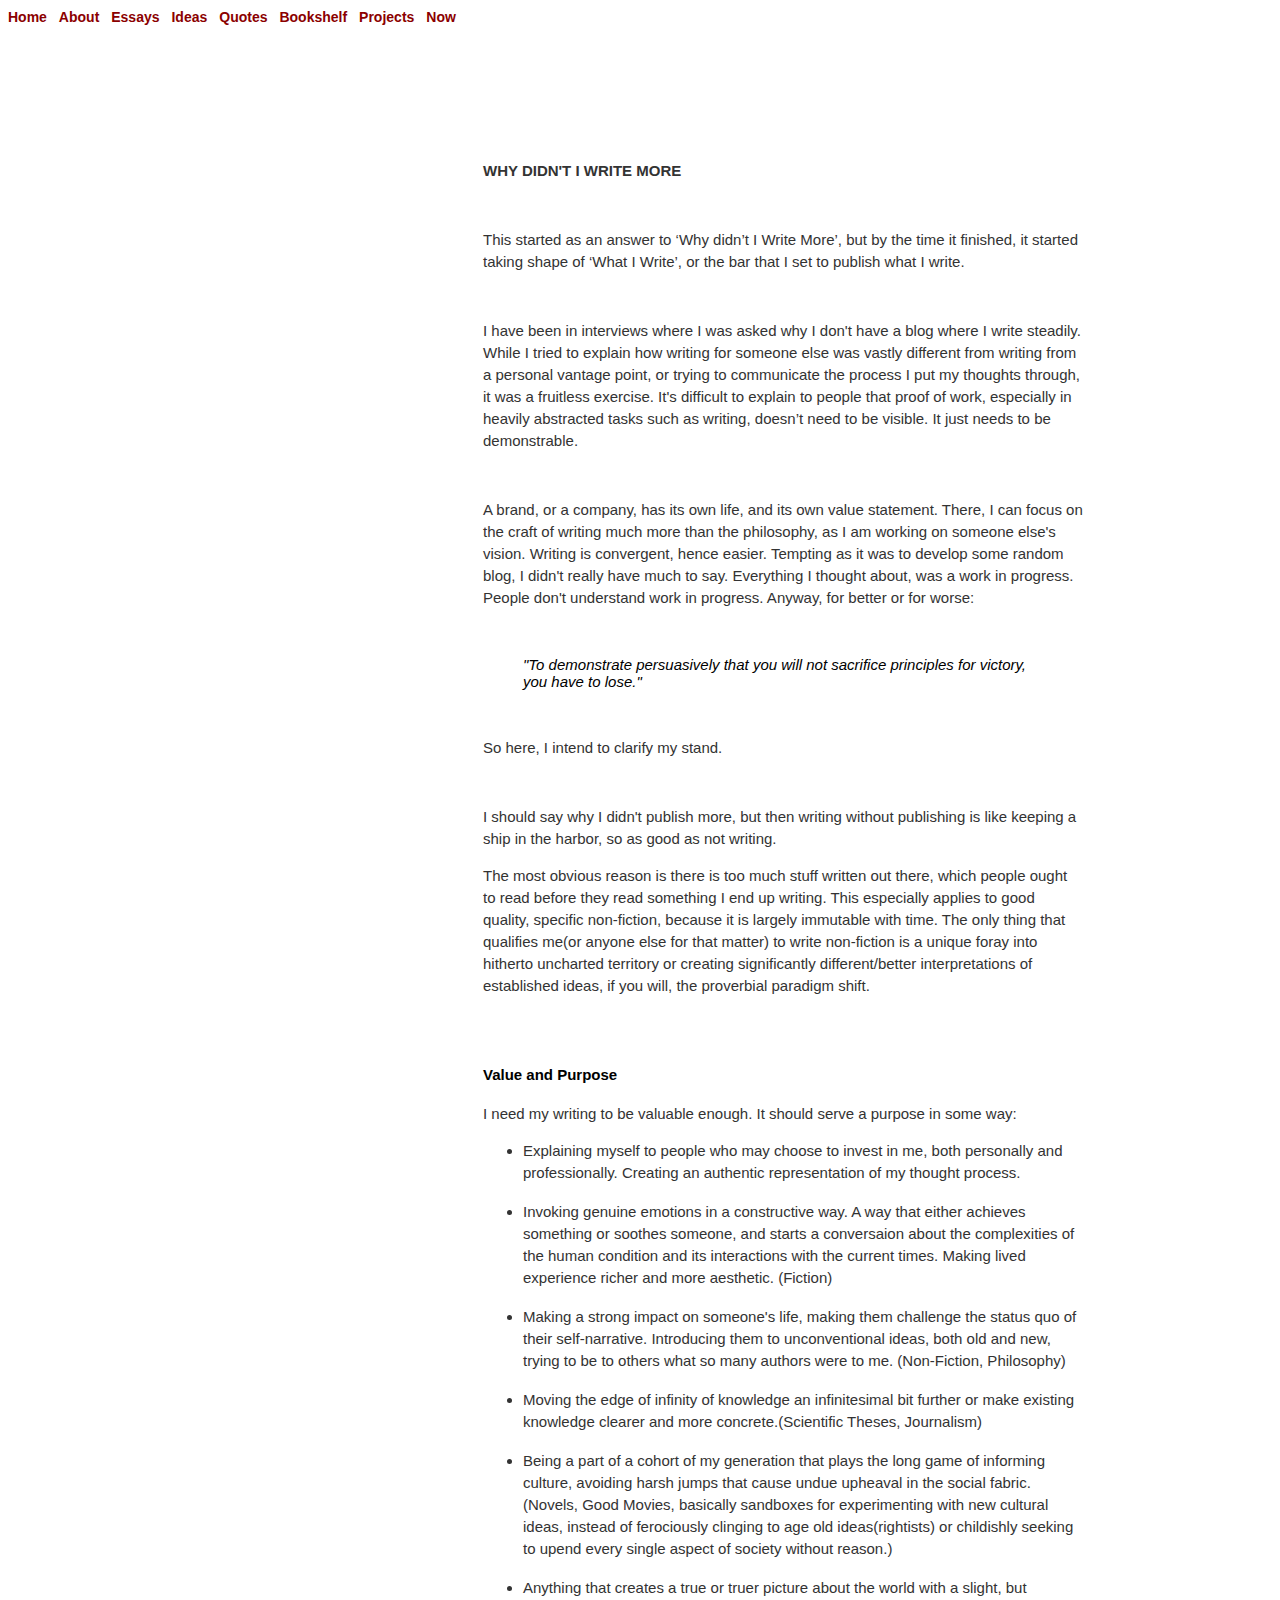
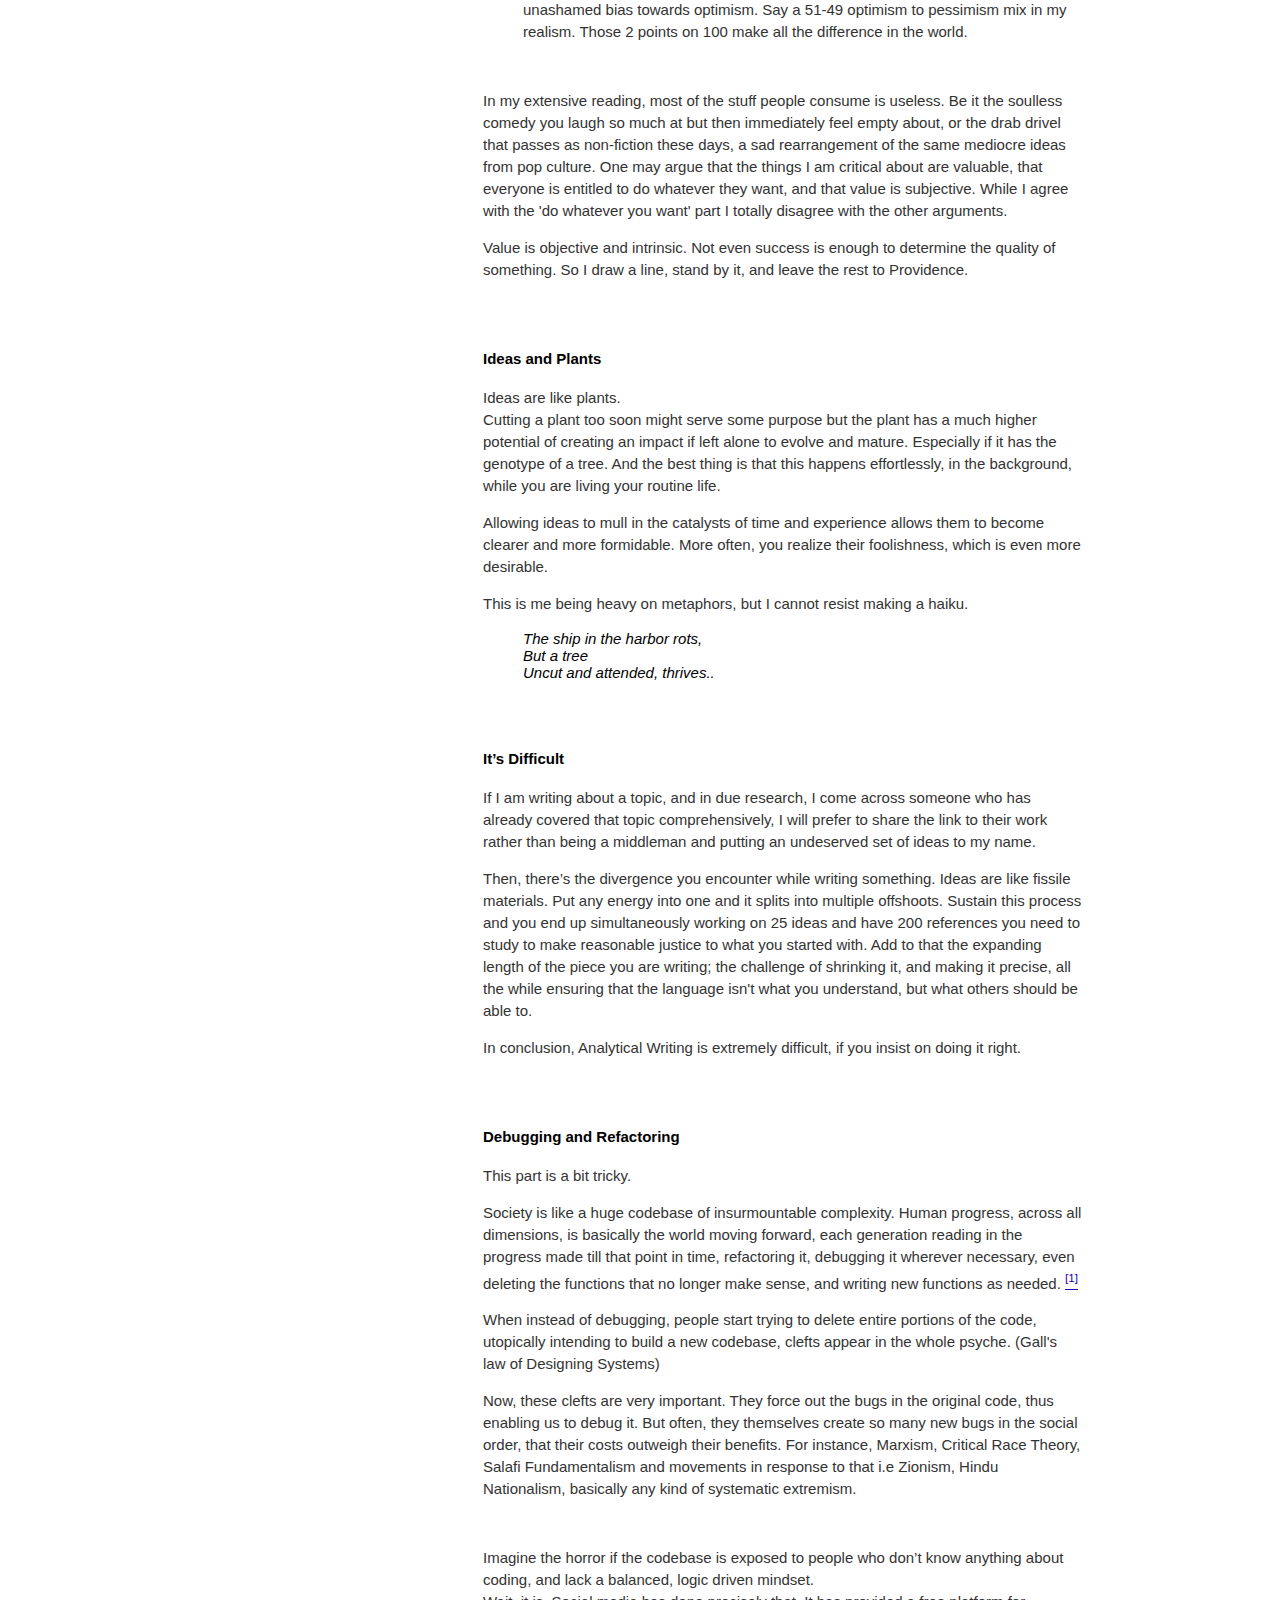
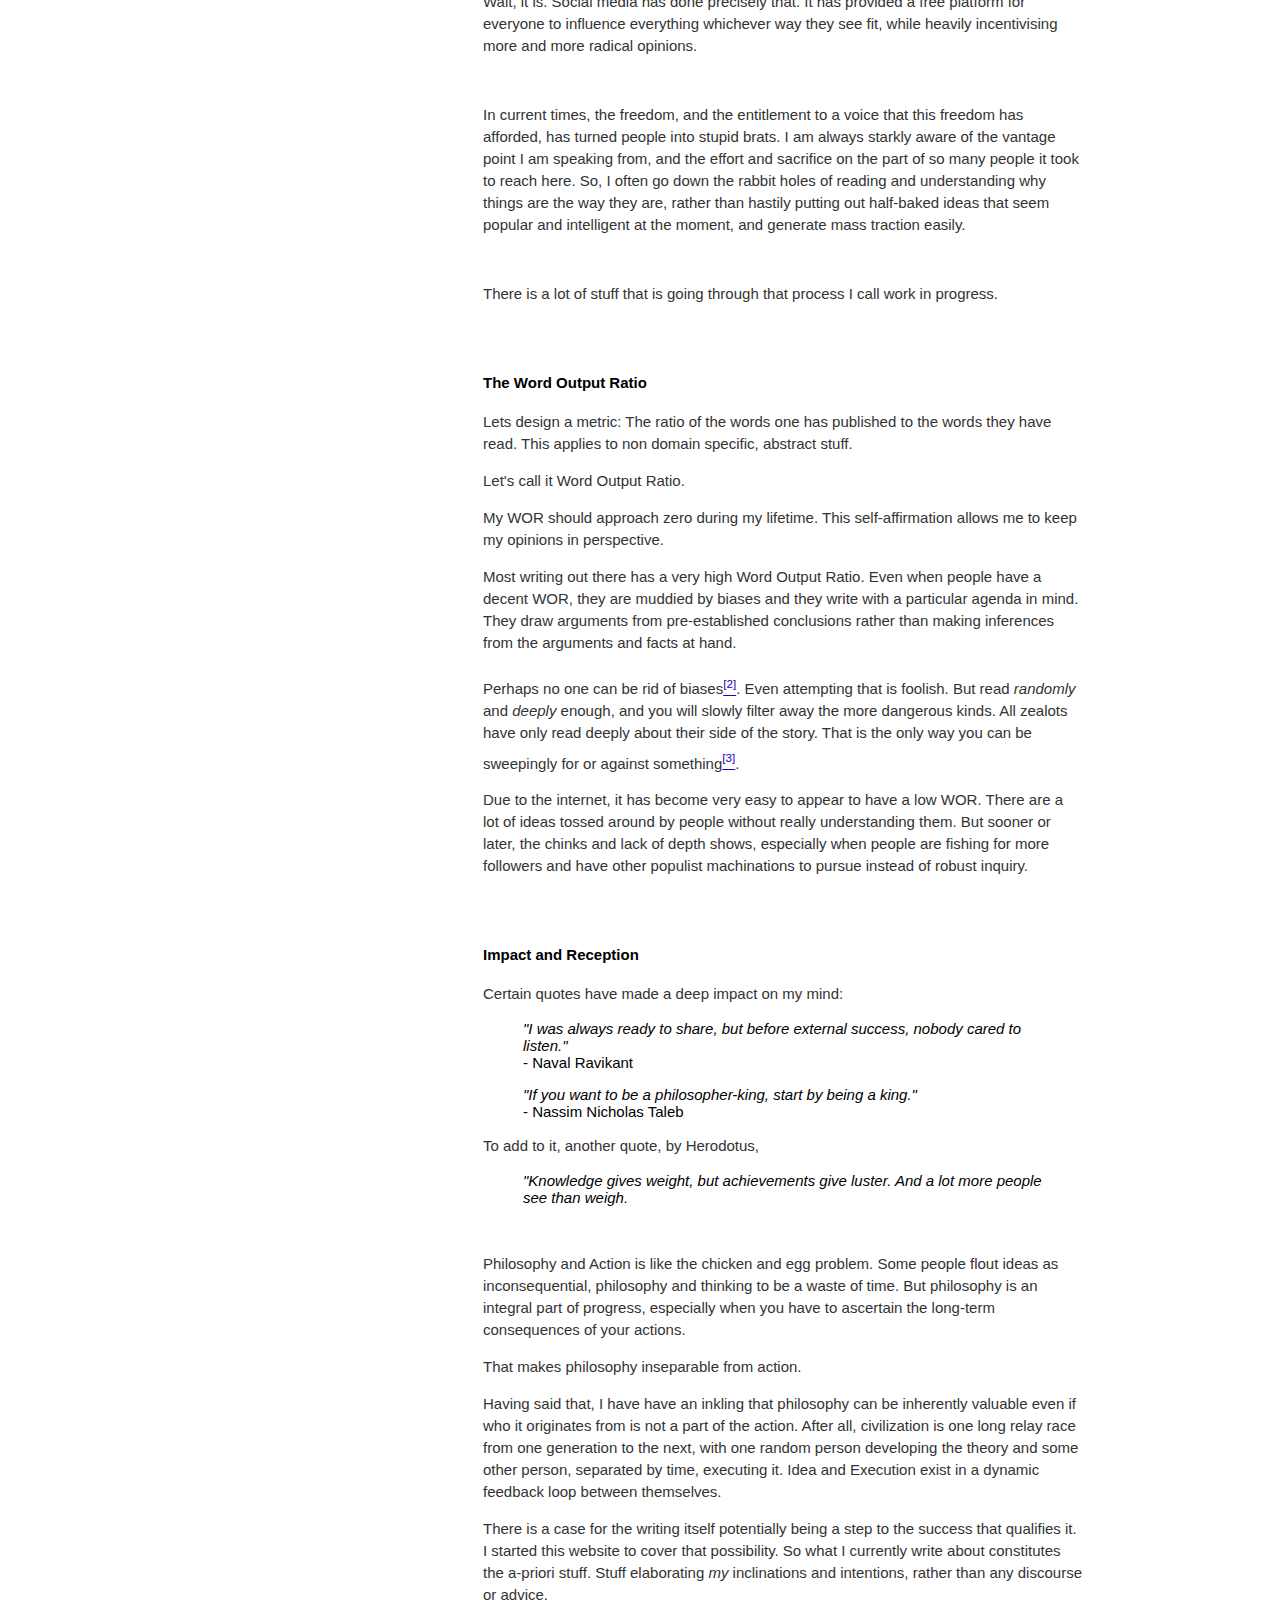
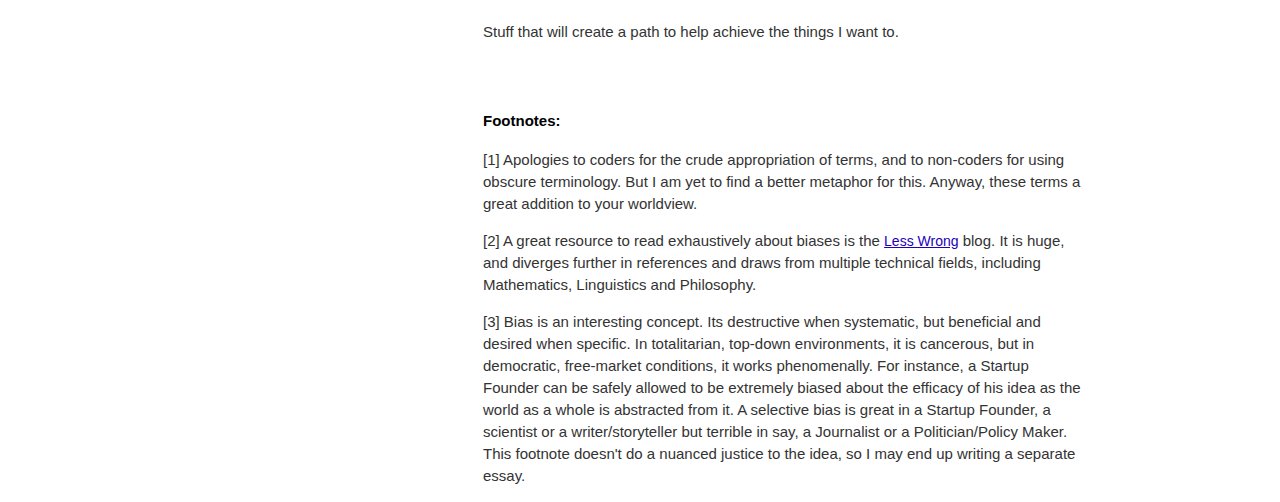
<file: writemore.html>
<!DOCTYPE html>
<html>

<head>

<title>Rohit Muley&nbsp;&#183;&nbsp;Essays</title>
      
      <link href="./style.css" type="text/css" rel="stylesheet"> 
      <script type="text/javascript" src="script.js"></script>

      <meta name="viewport" content="width=device-width, initial-scale=1,maximum-scale=1,user-scalable=no">
      <meta charset="utf-8">

</head>


<body>
<header>
<nav>
      <div class="sectionlinks">
	      
	<a href="https://muleyrohit.github.io/">Home&nbsp&nbsp</a>
        
	<a href="https://muleyrohit.github.io/About/">About&nbsp&nbsp</a>
      
     	<a href="https://muleyrohit.github.io/Essays/">Essays&nbsp&nbsp</a>

      <a href="https://muleyrohit.github.io/Ideas/">Ideas&nbsp&nbsp</a>

      <!-- <a href="https://muleyrohit.github.io/Quotes/">Quotes&nbsp&nbsp</a> -->

      <a id="myLink" title="Quotes I Like"
         href="javascript:void(0)" onclick="openStuff();return false;">Quotes&nbsp&nbsp</a>

	<a href="https://muleyrohit.github.io/Bookshelf/">Bookshelf&nbsp&nbsp</a>
	      
	<a href="https://muleyrohit.github.io/Projects/">Projects&nbsp&nbsp</a>
	      
	<a href="https://muleyrohit.github.io/Now/">Now&nbsp&nbsp</a>
	      
	
      
       </div>

    </nav>
      
	
	
	
	<div id="left">&nbsp;</div>
      <div id="content">
	      <p class="essay_heading">WHY DIDN'T I WRITE MORE</p>
	      <br>
      <p>This started as an answer to ‘Why didn’t I Write More’, but by the time it finished, it started taking shape of ‘What I Write’, or the bar that I 
	set to publish what I write. 
      </p><br>




	<p>I have been in interviews where I was asked why I don't have a blog where I write steadily. While I tried to explain how writing for someone else 
	was vastly different from writing from a personal vantage point, or trying to communicate the process I put my thoughts through, it was a fruitless exercise.
  	It's difficult to explain to people that proof of work, especially in heavily abstracted tasks such as writing, doesn’t need to be visible. 
	It just needs to be demonstrable.
	</p><br>

        <p>A brand, or a company, has its own life, and its own value statement. There, I can focus on the craft of writing much more than the philosophy, 
	as I am working on someone else's vision. Writing is convergent, hence easier. 
	Tempting as it was to develop some random blog, I didn't really have much to say. Everything I thought about, was a work in progress. 
	People don't understand work in progress. Anyway, for better or for worse:
	</p><br>

	<i><blockquote>"To demonstrate persuasively that you will not sacrifice principles for victory, you have to lose."</blockquote></i>

	<br>


	<p>So here, I intend to clarify my stand.</p><br>


	<p>I should say why I didn't publish more, but then writing without publishing is like keeping a ship in the harbor, so as good as not writing.</p>


	<p>The most obvious reason is there is too much stuff written out there, which people ought to read before they read something I 
	end up writing. This especially applies to good quality, specific non-fiction, because it is largely immutable with time.
	The only thing that qualifies me(or anyone else for that matter) to write non-fiction is a unique foray into hitherto uncharted territory 
	or creating significantly different/better interpretations of established ideas, if you will, the proverbial paradigm shift.
	</p>


	<br><br>

	
	<h4>Value and Purpose</h4>
	      
	<p>I need my writing to be valuable enough. It should serve a purpose in some way:</p>
	
	 <ul>
	<li>Explaining myself to people who may choose to invest in me, both personally and professionally. Creating an authentic representation of my thought process.
		</li><br>

	<li>Invoking genuine emotions in a constructive way. A way that either achieves something or soothes someone, and starts a conversaion about the complexities 
	   of the human condition and its interactions with the current times. Making lived experience richer and more aesthetic. (Fiction)
		</li><br>
	
	<li>Making a strong impact on someone's life, making them challenge the status quo of their self-narrative. Introducing them to unconventional ideas, both 
	    old and new, trying to be to others what so many authors were to me. (Non-Fiction, Philosophy)
		</li><br>

	<li>Moving the edge of infinity of knowledge an infinitesimal bit further or make existing knowledge clearer and more concrete.(Scientific Theses, Journalism)
		</li><br>


	<li>Being a part of a cohort of my generation that plays the long game of informing culture, avoiding harsh jumps that cause undue upheaval in the social fabric.
	    (Novels, Good Movies, basically sandboxes for experimenting with new cultural ideas, instead of ferociously clinging to age old ideas(rightists) or 
	    childishly seeking to upend every single aspect of society without reason.)
		</li><br>


	<li>Anything that creates a true or truer picture about the world with a slight, but unashamed bias towards optimism. Say a 51-49 optimism to pessimism 
	    mix in my realism. Those 2 points on 100 make all the difference in the world.
		</li>
		 
		 </ul>
		
	 

	<br>

	<p>In my extensive reading, most of the stuff people consume is useless. Be it the soulless comedy you laugh so much at but then immediately feel empty about,
        or the drab drivel that passes as non-fiction these days, a sad rearrangement of the same mediocre ideas from pop culture.
	One may argue that the things I am critical about are valuable, that everyone is entitled to do whatever they want, and that value is subjective.
	While I agree with the 'do whatever you want' part I totally disagree with the other arguments.
		</p>

	<p>Value is objective and intrinsic. Not even success is enough to determine the quality of something.
		

	So I draw a line, stand by it, and leave the rest to Providence.
	</p>

	<br><br>

	<h4>Ideas and Plants</h4>

	<p>Ideas are like plants.<br>

	Cutting a plant too soon might serve some purpose but the plant has a much higher potential of creating an impact if left alone to evolve and mature. 
	Especially if it has the genotype of a tree. And the best thing is that this happens effortlessly, in the background, while you are living your routine life.
		</p>

	<p>Allowing ideas to mull in the catalysts of time and experience allows them to become clearer and more formidable. More often, you realize their foolishness, 
	which is even more desirable.
	</p>


	<p>This is me being heavy on metaphors, but I cannot resist making a haiku.

	<blockquote>
		<i>The ship in the harbor rots,<br>
		But a tree<br>
		Uncut and attended, thrives..
			</i>
	</blockquote>
	</p>


	<br><br>





	<h4>It’s Difficult</h4>

	<p>If I am writing about a topic, and in due research, I come across someone who has already covered that topic comprehensively, I will prefer to share 
	the link to their work rather than being a middleman and putting an undeserved set of ideas to my name.</p>


	<p>Then, there’s the divergence you encounter while writing something. 
	Ideas are like fissile materials. Put any energy into one and it splits into multiple offshoots. Sustain this process and you end up simultaneously 
	working on 25 ideas and have 200 references you need to study to make reasonable justice to what you started with. Add to that the expanding length of 
	the piece you are writing; the challenge of shrinking it, and making it precise, all the while ensuring that the language isn't what you understand, 
	but what others should be able to.
		</p>

	<p>In conclusion, Analytical Writing is extremely difficult, if you insist on doing it right.</p>


	<br><br>
	
	<h4>Debugging and Refactoring</h4>
	
	<p>This part is a bit tricky.</p>

	<p>Society is like a huge codebase of insurmountable complexity.
	Human progress, across all dimensions, is basically the world moving forward, each generation reading in the progress made till that point in time, 
	refactoring it, debugging it wherever necessary, even deleting the functions that no longer make sense, and writing new functions as needed.
		<a font-size="10px" href="#footnote1"><sup>[1]</sup></a>
	
	
		
		</p>



	<p>When instead of debugging, people start trying to delete entire portions of the code, utopically intending to build a new codebase, 
	clefts appear in the whole psyche.
	(Gall's law of Designing Systems)</p>



	
	<p>
	Now, these clefts are very important. They force out the bugs in the original code, thus enabling us to debug it.

	But often, they themselves create so many new bugs in the social order, that their costs outweigh their benefits.
	For instance,
	Marxism, Critical Race Theory, Salafi Fundamentalism and movements in response to that i.e Zionism, Hindu Nationalism, basically any kind of systematic 
	extremism.
	</p><br>

	<p>Imagine the horror if the codebase is exposed to people who don’t know anything about coding, and lack a balanced, logic driven mindset. <br>
	Wait, it is. 
	Social media has done precisely that. It has provided a free platform for everyone to influence everything whichever way they see fit, while heavily 
	incentivising more and more radical opinions. 
	</p><br>

	<p>In current times, the freedom, and the entitlement to a voice that this freedom has afforded, has turned people into stupid brats.


	I am always starkly aware of the vantage point I am speaking from, and the effort and sacrifice on the part of so many people it took to reach here.

	So, I often go down the rabbit holes of reading and understanding why things are the way they are, rather than hastily putting out half-baked ideas that
	seem popular and intelligent at the moment, and generate mass traction easily.</p><br>

	<p>There is a lot of stuff that is going through that process I call work in progress.
		
		</p>



	<br><br>


	<h4>The Word Output Ratio</h4>


	<p>Lets design a metric: The ratio of the words one has published to the words they have read. This applies to non domain specific, abstract stuff.<br>

	<p>Let's call it Word Output Ratio.</p>

	<p>My WOR should approach zero during my lifetime. This self-affirmation allows me to keep my opinions in perspective.</p>

	<p>Most writing out there has a very high Word Output Ratio.
	Even when people have a decent WOR, they are muddied by biases and they write with a particular agenda in mind. They draw arguments from pre-established 
	conclusions rather than making inferences from the arguments and facts at hand.</p>

	<p>Perhaps no one can be rid of biases<a font-size="10px" href="#footnote2"><sup>[2]<sup></a>. Even attempting that is foolish. But read <i>randomly</i> and <i>deeply</i> enough, 
	and you will slowly filter away the more dangerous kinds. All zealots have only read deeply about their side of the story. That is the only way you can 
	be sweepingly for or against something<a font-size="10px" href="#footnote3"><sup>[3]<sup></a>.
	</p>
	

	<p>Due to the internet, it has become very easy to appear to have a low WOR. There are a lot of ideas tossed around by people without really understanding them.
	But sooner or later, the chinks and lack of depth shows, especially when people are fishing for more followers and have other populist machinations to pursue 
	instead of robust inquiry.
		
		</p>


	<br><br>
	
	
	
	<h4>Impact and Reception</h4>
	<p>Certain quotes have made a deep impact on my mind: </p>

	
	<blockquote><i>"I was always ready to share, but before external success, nobody cared to listen."</i><br>
		- Naval Ravikant</blockquote>


	
	<blockquote><i>"If you want to be a philosopher-king, start by being a king."</i><br>
		- Nassim Nicholas Taleb</blockquote>


	<p>To add to it, another quote, by Herodotus,</p>
	<blockquote><i>"Knowledge gives weight, but achievements give luster. And a lot more people see than weigh.</i><br>
		</blockquote><br>





	<p>Philosophy and Action is like the chicken and egg problem.
	Some people flout ideas as inconsequential, philosophy and thinking to be a waste of time. But philosophy is an integral part of progress, especially 
	when you have to ascertain the long-term consequences of your actions.</p>

	<p>That makes philosophy inseparable from action.</p>

	<p>Having said that, I have have an inkling that philosophy can be inherently valuable even if who it originates from is not a part of the action. After all, 
	civilization is one long relay race from one generation to the next, with one random person developing the theory and some other person, separated by 
	time, executing it. Idea and Execution exist in a dynamic feedback loop between themselves.
		</p>


	<p>There is a case for the writing itself potentially being a step to the success that qualifies it. I started this website to cover that possibility.

	So what I currently write about constitutes the a-priori stuff.
	Stuff elaborating  <i>my</i> inclinations and intentions, rather than any discourse or advice.
		</p>

	<p>Stuff that will create a path to help achieve the things I want to.</p>
		
		
		<br><br>
		
	<h4>Footnotes: </h4>
		
		
	<p id="footnote1">[1] Apologies to coders for the crude appropriation of terms, and to non-coders for using obscure terminology. But I am yet to find a 
	better metaphor for this. Anyway, these terms a great addition to your worldview. 
		
	</p>	
		
		
		
	<p id="footnote2">[2] A great resource to read exhaustively about biases is the <a href="https://www.lesswrong.com/">Less Wrong</a> blog. It is huge, and 
	diverges further in references and draws from multiple technical fields, including Mathematics, Linguistics and Philosophy. 
		
		</p>
		
		
	<p id="footnote3">[3] Bias is an interesting concept. Its destructive when systematic, but beneficial and desired when specific.
	In totalitarian, top-down environments, it is cancerous, but in democratic, free-market conditions, it works phenomenally. For instance, a
	Startup Founder can be safely allowed to be extremely biased about the efficacy of his idea as the world as a whole is abstracted from it. 
	A selective bias is great in a Startup Founder, a scientist or a writer/storyteller but terrible in say, a Journalist or a Politician/Policy Maker. 
	This footnote doesn't do a nuanced justice to the idea, so I may end up writing a separate essay.

	</p>














            
      </div>
      
      

</header>

</body>

</html>
</file>
<file: style.css>
body {
  font-family: Helvetica;
  font-size: 15px;
}


header {
    background-color : white;
    color: black;
    
    height: 120px;
    width: 100%;
  }  

/*   Links Section Starts   */

a {
	
	
}


a:link { 
  background-color: white;
  color: DarkRed;
  font-size: 14px;
  font-style: normal;
  font-family: helvetica;
  font-weight: bold;
  text-decoration: none;

}


a:visited {
	
	
}


a:focus {
	
	
}


a:hover {
	
	
}


a:active {
	
	
}



/*   Links Section Ends   */

#left {
  height: 1px;
  float: left;
  display: block;
  min-width: 0;
  overflow: hidden;
  width: 475px;
  margin: 0;
  padding: 0;
}

#content {
  margin-top: 120px;
  float: left;
  width: 600px;
}

#content a:link {
  background-color: white;
  color: #20b;
  font-size: 14px;
  font-style: normal;
  font-family: helvetica;
  font-weight: normal;
  text-decoration: underline;
	
}

#content ul li {
	line-height: 22px;	
	
}


@media only screen and (max-width: 600px)  {
 #content {
	 width: 90%;
	 margin-left: 5%;
	
	}
	body { overflow-x: hidden; /* Hide scrollbars */ }
	
}

@media only screen and (max-width: 1030px) and (min-width: 610px)  {
 #content {
	 width: 80%;
	 margin-left: 10%;
	
	 
	}
	body { overflow-x: hidden; /* Hide scrollbars */ }
	
}


#content p, li {
  color: #333;
  line-height: 22px;
  font-family: helvetica;
  font-size: 15px;
}


.para_heading {
text-align: left;
font-family: verdana;
font-size: 16px;
font-weight: bold;
}

.essay_heading {
text-align: left; 
font-family: verdana; 
font-size: 16px;
font-weight: bold;
}

.date {
text-align: left;
font-family: verdana;
font-size: 13px;
font-weight: bold;
}
</file>
